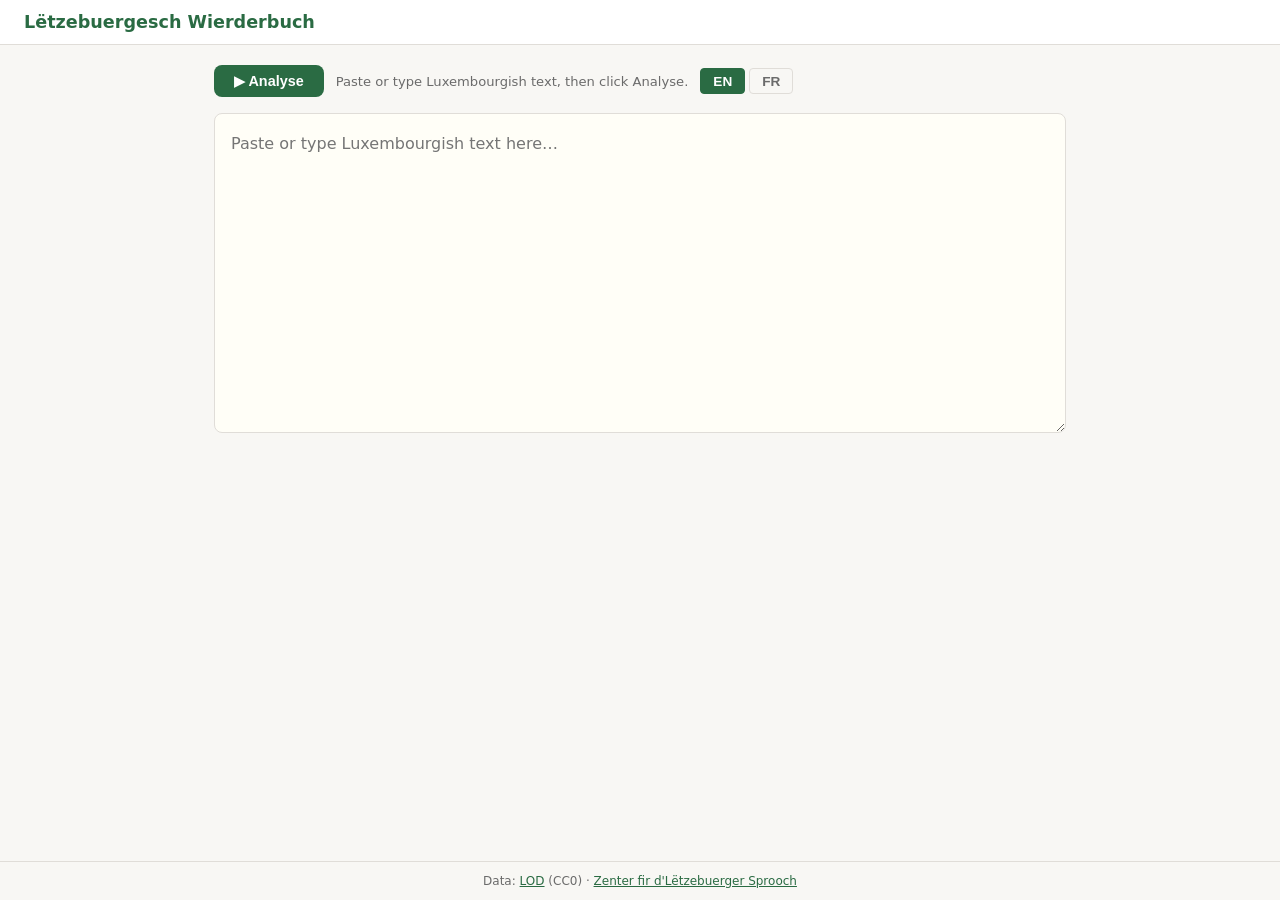
<file: sentence-dictionary/index.html>
<!DOCTYPE html>
<html lang="lb">
<head>
<meta charset="UTF-8">
<meta name="viewport" content="width=device-width, initial-scale=1">
<title>Lëtzebuergesch Wierderbuch</title>
<style>
  /* ── Variables ──────────────────────────────────────────────────────────── */
  :root {
    --bg:         #f8f7f4;
    --surface:    #ffffff;
    --border:     #e0ddd8;
    --text:       #1a1a1a;
    --text-muted: #6b6b6b;
    --accent:     #2a6b43;
    --accent-light: #e8f4ed;
    --unknown:    #c0392b;
    --pop-bg:     #ffffff;
    --pop-shadow: 0 4px 20px rgba(0,0,0,0.14);
    --radius:     8px;
    --font:       'Segoe UI', system-ui, sans-serif;
  }

  /* ── Reset ──────────────────────────────────────────────────────────────── */
  *, *::before, *::after { box-sizing: border-box; margin: 0; padding: 0; }

  body {
    font-family: var(--font);
    background: var(--bg);
    color: var(--text);
    min-height: 100vh;
    display: flex;
    flex-direction: column;
  }

  /* ── Header ─────────────────────────────────────────────────────────────── */
  header {
    background: var(--surface);
    border-bottom: 1px solid var(--border);
    padding: 0.75rem 1.5rem;
    display: flex;
    align-items: center;
    gap: 1rem;
    flex-wrap: wrap;
  }

  header h1 {
    font-size: 1.1rem;
    font-weight: 600;
    color: var(--accent);
    flex: 1;
  }

  .lang-group { display: flex; gap: 0.25rem; }

  .lang-btn {
    border: 1.5px solid var(--border);
    background: transparent;
    padding: 0.3rem 0.75rem;
    border-radius: 4px;
    font-size: 0.85rem;
    font-weight: 600;
    cursor: pointer;
    color: var(--text-muted);
    transition: all 0.15s;
  }
  .lang-btn.active {
    background: var(--accent);
    border-color: var(--accent);
    color: #fff;
  }
  .lang-btn:not(.active):hover {
    border-color: var(--accent);
    color: var(--accent);
  }

  /* ── Main area ───────────────────────────────────────────────────────────── */
  main {
    flex: 1;
    padding: 1.25rem 1.5rem;
    display: flex;
    flex-direction: column;
    gap: 1rem;
    max-width: 900px;
    width: 100%;
    margin: 0 auto;
  }

  .toolbar {
    display: flex;
    align-items: center;
    gap: 0.75rem;
  }

  #toggleBtn {
    background: var(--accent);
    color: #fff;
    border: none;
    padding: 0.5rem 1.25rem;
    border-radius: var(--radius);
    font-size: 0.9rem;
    font-weight: 600;
    cursor: pointer;
    transition: opacity 0.15s;
  }
  #toggleBtn:hover { opacity: 0.88; }
  #toggleBtn:disabled { opacity: 0.5; cursor: default; }

  #statusMsg {
    font-size: 0.82rem;
    color: var(--text-muted);
  }

  /* ── Text area (edit mode) ───────────────────────────────────────────────── */
  #inputArea {
    width: 100%;
    min-height: 320px;
    padding: 1rem;
    border: 1.5px solid var(--border);
    border-radius: var(--radius);
    background: #fffef7;           /* warm cream — signals "editable" */
    font-family: var(--font);
    font-size: 1rem;
    line-height: 1.7;
    resize: vertical;
    outline: none;
    transition: border-color 0.15s, background 0.2s;
  }
  #inputArea:focus { border-color: var(--accent); }

  /* ── Output div (analysis mode) ─────────────────────────────────────────── */
  #outputArea {
    display: none;
    min-height: 320px;
    height: auto;                        /* grows with content — no scroll */
    padding: 1rem;
    border: 2px solid var(--accent);     /* green border = "you are in analysis mode" */
    border-radius: var(--radius);
    background: var(--surface);          /* plain white — highlights stand out */
    font-size: 1rem;
    line-height: 1.9;
    white-space: pre-wrap;
    word-break: break-word;
    overflow: visible;
  }

  /* ── Token styles ───────────────────────────────────────────────────────── */
  .tok-found {
    cursor: pointer;
    border-radius: 3px;
    padding: 0 2px;
    background: #fef9c3;               /* amber/yellow — always visible, not green */
    transition: background 0.1s;
  }
  .tok-found:hover { background: #fde047; }

  /* inflected form resolved via LOD_FORMS — orange tint to distinguish from direct match */
  .tok-found.tok-inflected {
    background: #fed7aa;               /* light orange */
  }
  .tok-found.tok-inflected:hover { background: #fb923c; color: #fff; }

  .tok-unknown {
    text-decoration: underline wavy var(--unknown);
    text-underline-offset: 3px;
  }

  /* ── Popover ────────────────────────────────────────────────────────────── */
  #popover {
    display: none;
    position: fixed;
    z-index: 1000;
    width: 290px;
    background: var(--pop-bg);
    border: 1px solid var(--border);
    border-radius: var(--radius);
    box-shadow: var(--pop-shadow);
    overflow: hidden;
  }

  .pop-header {
    padding: 0.6rem 0.85rem 0.5rem;
    border-bottom: 1px solid var(--border);
    display: flex;
    align-items: baseline;
    gap: 0.4rem;
    flex-wrap: wrap;
  }

  .pop-lemma {
    font-weight: 700;
    font-size: 1.05rem;
    color: var(--text);
  }

  .pop-pos {
    font-size: 0.72rem;
    font-weight: 600;
    color: var(--text-muted);
    text-transform: uppercase;
    letter-spacing: 0.04em;
  }

  /* homonym navigator  ◀ 1/3 ▶ */
  .pop-nav {
    display: none;
    align-items: center;
    gap: 0.2rem;
    margin-left: auto;
    font-size: 0.75rem;
    color: var(--text-muted);
    white-space: nowrap;
  }
  .pop-nav.visible { display: flex; }
  .pop-nav-btn {
    background: none;
    border: 1px solid var(--border);
    border-radius: 3px;
    padding: 0.1rem 0.35rem;
    cursor: pointer;
    font-size: 0.7rem;
    color: var(--text-muted);
    line-height: 1.4;
    transition: border-color 0.1s, color 0.1s;
  }
  .pop-nav-btn:hover { border-color: var(--accent); color: var(--accent); }
  .pop-nav-label { min-width: 2.5em; text-align: center; }

  .pop-close {
    background: none;
    border: none;
    font-size: 1rem;
    cursor: pointer;
    color: var(--text-muted);
    line-height: 1;
    padding: 0 2px;
    margin-left: 0.25rem;
  }
  .pop-close:hover { color: var(--text); }

  /* grammatical sub-line: plural / auxiliary */
  .pop-meta {
    padding: 0.25rem 0.85rem 0.4rem;
    font-size: 0.78rem;
    color: var(--text-muted);
    border-bottom: 1px solid var(--border);
    font-style: italic;
  }
  .pop-meta:empty { display: none; }

  .pop-body {
    padding: 0.6rem 0.85rem;
    max-height: 200px;
    overflow-y: auto;
  }

  .pop-no-meaning {
    color: var(--text-muted);
    font-size: 0.85rem;
    font-style: italic;
  }

  .meaning-list {
    list-style: none;
    font-size: 0.88rem;
    line-height: 1.5;
  }
  .meaning-list li {
    padding: 0.2rem 0;
    border-bottom: 1px solid #f0efec;
    display: flex;
    gap: 0.4rem;
  }
  .meaning-list li:last-child { border-bottom: none; }
  .meaning-num {
    color: var(--text-muted);
    font-size: 0.75rem;
    min-width: 1.2em;
    padding-top: 0.1rem;
  }

  .meaning-more {
    font-size: 0.8rem;
    color: var(--accent);
    background: none;
    border: none;
    cursor: pointer;
    padding: 0.2rem 0;
    display: block;
  }
  .meaning-more:hover { text-decoration: underline; }

  .pop-footer {
    padding: 0.5rem 0.85rem;
    border-top: 1px solid var(--border);
    display: flex;
    align-items: center;
    gap: 0.5rem;
  }

  .audio-btn {
    background: var(--accent);
    color: #fff;
    border: none;
    border-radius: 50%;
    width: 30px;
    height: 30px;
    display: flex;
    align-items: center;
    justify-content: center;
    cursor: pointer;
    font-size: 0.85rem;
    flex-shrink: 0;
    transition: opacity 0.15s;
  }
  .audio-btn:hover { opacity: 0.85; }
  .audio-btn[data-state="error"] { background: #c0392b; }
  .audio-btn[data-state="playing"] { background: #1f4a30; }

  .lod-link {
    font-size: 0.8rem;
    color: var(--accent);
    text-decoration: none;
    margin-left: auto;
  }
  .lod-link:hover { text-decoration: underline; }

  /* ── Legend ─────────────────────────────────────────────────────────────── */
  .legend {
    display: flex;
    gap: 1.25rem;
    font-size: 0.8rem;
    color: var(--text-muted);
    flex-wrap: wrap;
  }
  .legend-item { display: flex; align-items: center; gap: 0.35rem; }
  .swatch-found {
    width: 14px; height: 14px;
    border-radius: 3px;
    background: #fef9c3;
    border: 1px solid #ca8a04;
    display: inline-block;
  }
  .swatch-unknown {
    width: 32px; height: 14px;
    display: inline-block;
    text-decoration: underline wavy var(--unknown);
    text-underline-offset: 3px;
    font-size: 0.75rem;
    color: var(--text);
  }
  .swatch-inflected {
    width: 14px; height: 14px;
    border-radius: 3px;
    background: #fed7aa;
    border: 1px solid #ea580c;
    display: inline-block;
  }

  footer {
    text-align: center;
    padding: 0.75rem;
    font-size: 0.75rem;
    color: var(--text-muted);
    border-top: 1px solid var(--border);
  }
  footer a { color: var(--accent); }
</style>
</head>
<body>

<header>
  <h1>Lëtzebuergesch Wierderbuch</h1>
  <!-- <div class="lang-group">
    <button class="lang-btn active" data-lang="en">EN</button>
    <button class="lang-btn"        data-lang="fr">FR</button>
  </div> -->
</header>

<main>
  <div class="toolbar">
    <button id="toggleBtn">▶ Analyse</button>
    <span id="statusMsg">Paste or type Luxembourgish text, then click Analyse.</span>
  <div class="lang-group">
    <button class="lang-btn active" data-lang="en">EN</button>
    <button class="lang-btn"        data-lang="fr">FR</button>
  </div>
  </div>

  <textarea id="inputArea"
    placeholder="Paste or type Luxembourgish text here…"
    spellcheck="false"></textarea>

  <div id="outputArea"></div>

  <div class="legend" id="legend" style="display:none">
    <span class="legend-item"><span class="swatch-found"></span>Wuert fonnt — klickt fir d'Bedeitung</span>
    <span class="legend-item"><span class="swatch-inflected"></span>Konjugatioun oder Inflektioun</span>
    <span class="legend-item"><span class="swatch-unknown">abc</span>Net am Wierderbuch</span>
  </div>
</main>

<!-- Popover -->
<div id="popover" role="tooltip">
  <div class="pop-header">
    <span class="pop-lemma" id="popLemma"></span>
    <span class="pop-pos"   id="popPos"></span>
    <!-- homonym nav: ◀ 1/3 ▶ -->
    <span class="pop-nav" id="popNav">
      <button class="pop-nav-btn" id="popPrev">◀</button>
      <span   class="pop-nav-label" id="popNavLabel"></span>
      <button class="pop-nav-btn" id="popNext">▶</button>
    </span>
    <button class="pop-close" id="popClose">✕</button>
  </div>
  <div class="pop-meta" id="popMeta"></div>
  <div class="pop-body" id="popBody"></div>
  <div class="pop-footer">
    <button class="audio-btn" id="audioBtn" title="Play pronunciation" style="display:none">▶</button>
    <a class="lod-link" id="lodLink" href="#" target="_blank">Open in LOD ↗</a>
  </div>
</div>

<footer>
  Data: <a href="https://lod.lu" target="_blank">LOD</a> (CC0) ·
  <a href="https://zls.lu" target="_blank">Zenter fir d'Lëtzebuerger Sprooch</a>
</footer>

<script>
// ── State ─────────────────────────────────────────────────────────────────────
let MODE = 'edit';   // 'edit' | 'view'
let LANG = 'en';     // 'en' | 'fr'
let DATA = null;     // loaded dictionary for current language (values are arrays)
let dataLoading = false;
let dataLoaded  = { en: false, fr: false };

// ── POS label lookup (stored code → full label per language) ─────────────────
const POS_LABELS = {
  en: {
    NOUN: 'Noun', VERB: 'Verb', ADJ: 'Adjective', ADV: 'Adverb',
    PREP: 'Preposition', CONJ: 'Conjunction', PRON: 'Pronoun',
    INTERJ: 'Interjection', NUM: 'Numeral', ART: 'Article', PART: 'Particle',
  },
  fr: {
    NOUN: 'Nom', VERB: 'Verbe', ADJ: 'Adjectif', ADV: 'Adverbe',
    PREP: 'Préposition', CONJ: 'Conjonction', PRON: 'Pronom',
    INTERJ: 'Interjection', NUM: 'Numéral', ART: 'Article', PART: 'Particule',
  },
};
function posLabel(code) {
  return (POS_LABELS[LANG] || POS_LABELS.en)[code] || code || '';
}

// LOD_FORMS: inflected form → base lemma (lazy-loaded once)
let formsLoaded  = false;
let formsLoading = false;

const MAX_SHOWN = 5;

// ── Dictionary loading ────────────────────────────────────────────────────────
function loadData(lang) {
  if (dataLoaded[lang]) { DATA = lang === 'en' ? window.LOD_EN : window.LOD_FR; return; }
  if (dataLoading) return;
  dataLoading = true;
  setStatus('Loading dictionary…');
  const script = document.createElement('script');
  script.src   = lang === 'en' ? '../common_data/lod_en.js' : '../common_data/lod_fr.js';
  script.onload = () => {
    DATA = lang === 'en' ? window.LOD_EN : window.LOD_FR;
    dataLoaded[lang] = true;
    dataLoading = false;
    const nKeys = Object.keys(DATA).length;
    setStatus('Dictionary loaded. ' + nKeys.toLocaleString() + ' entries.');
    loadForms();                      // kick off forms load in parallel
    if (MODE === 'view') setMode('view'); // complete the full UI switch (was blocked by early return)
  };
  script.onerror = () => {
    dataLoading = false;
    setStatus('Could not load dictionary — run build_data.py first.');
  };
  document.head.appendChild(script);
}

// ── Inflected-forms index loading (lazy, once) ────────────────────────────────
function loadForms() {
  if (formsLoaded || formsLoading) return;
  formsLoading = true;
  const script = document.createElement('script');
  script.src = '../common_data/lod_forms.js';
  script.onload = () => {
    formsLoaded  = true;
    formsLoading = false;
    if (MODE === 'view') renderView();   // re-render with inflection awareness
  };
  script.onerror = () => { formsLoading = false; };  // silent — optional file
  document.head.appendChild(script);
}

// Resolve a surface form to a DATA key.
// Returns { key, isInflected } — key is null if not found.
function resolveKey(surfaceKey) {
  if (DATA && DATA[surfaceKey]) return { key: surfaceKey, isInflected: false };
  if (formsLoaded && window.LOD_FORMS) {
    const base = window.LOD_FORMS[surfaceKey];
    if (base && DATA && DATA[base]) return { key: base, isInflected: true };
    // Also try capitalised surface form (nouns stored lowercase in forms index)
    const baseLower = window.LOD_FORMS[surfaceKey.toLowerCase()];
    if (baseLower && DATA && DATA[baseLower]) return { key: baseLower, isInflected: true };
  }
  return { key: null, isInflected: false };
}

// ── Language buttons ──────────────────────────────────────────────────────────
document.querySelectorAll('.lang-btn').forEach(btn => {
  btn.addEventListener('click', () => {
    document.querySelectorAll('.lang-btn').forEach(b => b.classList.remove('active'));
    btn.classList.add('active');
    LANG = btn.dataset.lang;
    DATA = null;
    dataLoaded[LANG] = false;
    if (MODE === 'view') loadData(LANG);
  });
});

// ── Tokenizer — extracts every word, ignoring surrounding punctuation ───────
// Handles ..Jo..ma..nee, hyphenated words (E-Mail-Adress), Luxembourgish
// clitics (d'Wieder, n'Apel) and typographic apostrophes (’).
function tokenize(text) {
  const norm = text.replace(/[’‘ʼ]/g, "'");      // 1:1 — indices stay aligned
  const re = /[A-Za-zÀ-ɏ]+(?:-[A-Za-zÀ-ɏ]+)*(?:'(?=[A-Za-zÀ-ɏ]))?/g;
  const tokens = [];
  let last = 0, m;
  while ((m = re.exec(norm)) !== null) {
    if (m.index > last) tokens.push({ text: text.slice(last, m.index), isWord: false });
    tokens.push({ text: text.slice(m.index, m.index + m[0].length), isWord: true });
    last = m.index + m[0].length;
  }
  if (last < text.length) tokens.push({ text: text.slice(last), isWord: false });
  return tokens;
}

function escapeHtml(s) {
  return s.replace(/&/g,'&amp;').replace(/</g,'&lt;').replace(/>/g,'&gt;');
}

// ── Render view mode ──────────────────────────────────────────────────────────
function renderView() {
  const text   = document.getElementById('inputArea').value;
  const tokens = tokenize(text);
  let found = 0, inflected = 0, unknown = 0, html = '';

  for (const tok of tokens) {
    if (!tok.isWord) { html += escapeHtml(tok.text); continue; }
    const surface = tok.text.toLowerCase().replace(/[’‘ʼ]/g, "'");
    const { key, isInflected } = resolveKey(surface);
    if (key) {
      found++;
      if (isInflected) inflected++;
      const cls = isInflected ? 'tok-found tok-inflected' : 'tok-found';
      html += `<span class="${cls}" data-key="${encodeURIComponent(key)}">${escapeHtml(tok.text)}</span>`;
    } else {
      if (tok.text.trim()) unknown++;
      html += `<span class="tok-unknown">${escapeHtml(tok.text)}</span>`;
    }
  }

  document.getElementById('outputArea').innerHTML = html;
  const total = found + unknown;
  const inflMsg = inflected ? ` (${inflected} via inflection)` : '';
  setStatus(total
    ? `${found.toLocaleString()} Wierder fonnt${inflMsg} · ${unknown.toLocaleString()} net am Wierderbuch`
    : 'Kee Wierder fonnt');
}

// ── Mode toggle ───────────────────────────────────────────────────────────────
function setMode(m) {
  MODE = m;
  const input  = document.getElementById('inputArea');
  const output = document.getElementById('outputArea');
  const btn    = document.getElementById('toggleBtn');
  const legend = document.getElementById('legend');

  if (m === 'view') {
    if (!DATA) { loadData(LANG); return; }
    input.style.display  = 'none';
    output.style.display = 'block';
    legend.style.display = 'flex';
    btn.textContent      = '✎ Edit';
    renderView();
  } else {
    input.style.display  = '';
    output.style.display = 'none';
    legend.style.display = 'none';
    btn.textContent      = '▶ Analyse';
    closePopover();
    setStatus('Paste or type Luxembourgish text, then click Analyse.');
  }
}

document.getElementById('toggleBtn').addEventListener('click', () => {
  setMode(MODE === 'edit' ? 'view' : 'edit');
});

// ── Popover — homonym-aware ───────────────────────────────────────────────────
const popover    = document.getElementById('popover');
const popLemma   = document.getElementById('popLemma');
const popPos     = document.getElementById('popPos');
const popNav     = document.getElementById('popNav');
const popNavLabel= document.getElementById('popNavLabel');
const popMeta    = document.getElementById('popMeta');
const popBody    = document.getElementById('popBody');
const audioBtn   = document.getElementById('audioBtn');
const lodLink    = document.getElementById('lodLink');
let _audio = null;

// Current popover state
let _popEntries = [];   // the array of entries for the current key
let _popIdx     = 0;    // which entry is showing
let _popAnchor  = null;

function renderPopEntry() {
  const entry = _popEntries[_popIdx];
  const total = _popEntries.length;

  popLemma.textContent = entry.lemma || '';
  popPos.textContent   = posLabel(entry.pos);

  // Grammatical meta line: gender + plural (nouns) or auxiliary (verbs)
  let meta = '';
  if ('pl' in entry) {
    const gender = entry.g ? entry.g + ' ' : '';
    const plural = entry.pl != null
      ? `pl. ${entry.pl}`
      : (LANG === 'fr' ? 'sans pluriel' : 'no plural');
    meta = gender + plural;
  } else if (entry.aux) {
    meta = `aux. ${entry.aux}`;
  }
  popMeta.textContent = meta;

  // Homonym navigation
  if (total > 1) {
    popNavLabel.textContent = `${_popIdx + 1}/${total}`;
    popNav.classList.add('visible');
  } else {
    popNav.classList.remove('visible');
  }

  // Audio
  const audioUrl = `https://lod.lu/uploads/AAC/${entry.id}.m4a`;
  if (_audio) { _audio.pause(); _audio = null; }
  audioBtn.dataset.url   = audioUrl;
  audioBtn.dataset.state = '';
  audioBtn.textContent   = '▶';
  audioBtn.style.display = '';

  // LOD link
  lodLink.href = `https://lod.lu/artikel/${entry.id.toUpperCase()}`;

  // Meanings
  const items = entry.m || [];
  if (items.length === 0) {
    popBody.innerHTML = '<p class="pop-no-meaning">No meaning available.</p>';
  } else {
    const visible = items.slice(0, MAX_SHOWN);
    const hidden  = items.slice(MAX_SHOWN);
    const rows = visible.map((m, i) =>
      `<li><span class="meaning-num">${items.length > 1 ? (i+1)+'.' : ''}</span>${escapeHtml(m)}</li>`
    ).join('');
    const more = hidden.length
      ? `<button class="meaning-more" id="meaningMore">+ ${hidden.length} more</button>` : '';
    popBody.innerHTML = `<ul class="meaning-list" id="meaningList">${rows}</ul>${more}`;
    if (hidden.length) {
      document.getElementById('meaningMore').addEventListener('click', function(e) {
        e.stopPropagation();
        const list = document.getElementById('meaningList');
        hidden.forEach((m, i) => {
          const li = document.createElement('li');
          li.innerHTML = `<span class="meaning-num">${visible.length+i+1}.</span>${escapeHtml(m)}`;
          list.appendChild(li);
        });
        this.remove();
        repositionPopover(_popAnchor);
      });
    }
  }

  repositionPopover(_popAnchor);
}

function showPopover(key, anchorEl) {
  const raw = DATA ? DATA[key] : null;
  if (!raw) return;
  // Support both new format (array) and old pre-built files (single object)
  const entries = Array.isArray(raw) ? raw : [raw];
  if (entries.length === 0) return;

  _popEntries = entries;
  _popIdx     = 0;
  _popAnchor  = anchorEl;

  positionPopover(anchorEl);   // show first, then fill (avoids layout flash)
  renderPopEntry();
}

// Homonym navigation
document.getElementById('popPrev').addEventListener('click', e => {
  e.stopPropagation();
  if (_popEntries.length < 2) return;
  _popIdx = (_popIdx - 1 + _popEntries.length) % _popEntries.length;
  renderPopEntry();
});
document.getElementById('popNext').addEventListener('click', e => {
  e.stopPropagation();
  if (_popEntries.length < 2) return;
  _popIdx = (_popIdx + 1) % _popEntries.length;
  renderPopEntry();
});

function positionPopover(anchorEl) {
  popover.style.visibility = 'hidden';
  popover.style.display    = 'block';
  const ph = popover.offsetHeight;
  const pw = popover.offsetWidth || 290;
  popover.style.display    = 'none';
  popover.style.visibility = '';

  const rect   = anchorEl.getBoundingClientRect();
  const margin = 8;
  let left = rect.left;
  if (left + pw > window.innerWidth - margin) left = window.innerWidth - pw - margin;
  if (left < margin) left = margin;
  let top = rect.bottom + margin;
  if (top + ph > window.innerHeight - margin) top = rect.top - ph - margin;
  if (top < margin) top = margin;

  popover.style.left    = left + 'px';
  popover.style.top     = top  + 'px';
  popover.style.display = 'block';
  popover._anchor = anchorEl;
}

function repositionPopover(anchorEl) {
  if (popover.style.display !== 'none') positionPopover(anchorEl || popover._anchor);
}

function closePopover() {
  if (_audio) { _audio.pause(); _audio = null; }
  audioBtn.dataset.state = '';
  audioBtn.textContent   = '▶';
  popover.style.display  = 'none';
  _popEntries = [];
}

document.getElementById('popClose').addEventListener('click', closePopover);
document.addEventListener('click', e => {
  if (!popover.contains(e.target) && !e.target.classList.contains('tok-found')) closePopover();
});

// ── Audio ─────────────────────────────────────────────────────────────────────
audioBtn.addEventListener('click', e => {
  e.stopPropagation();
  const url = audioBtn.dataset.url;
  if (!url) return;
  if (_audio) {
    _audio.pause(); _audio = null;
    if (audioBtn.dataset.state === 'playing') {
      audioBtn.dataset.state = ''; audioBtn.textContent = '▶'; return;
    }
  }
  _audio = new Audio(url);
  audioBtn.dataset.state = 'loading';
  audioBtn.textContent   = '…';
  _audio.addEventListener('canplay',  () => { audioBtn.dataset.state = 'playing'; audioBtn.textContent = '■'; });
  _audio.addEventListener('ended',    () => { audioBtn.dataset.state = ''; audioBtn.textContent = '▶'; _audio = null; });
  _audio.play().catch(() => {
    audioBtn.dataset.state = 'error'; audioBtn.textContent = '✕';
    setTimeout(() => { audioBtn.dataset.state = ''; audioBtn.textContent = '▶'; }, 2000);
  });
});

// ── Click delegation on output tokens ────────────────────────────────────────
document.getElementById('outputArea').addEventListener('click', e => {
  const span = e.target.closest('.tok-found');
  if (!span) { closePopover(); return; }
  e.stopPropagation();
  const key = decodeURIComponent(span.dataset.key);
  showPopover(key, span);
});

// ── Helpers ───────────────────────────────────────────────────────────────────
function setStatus(msg) {
  document.getElementById('statusMsg').textContent = msg;
}
</script>
</body>
</html>
</file>
